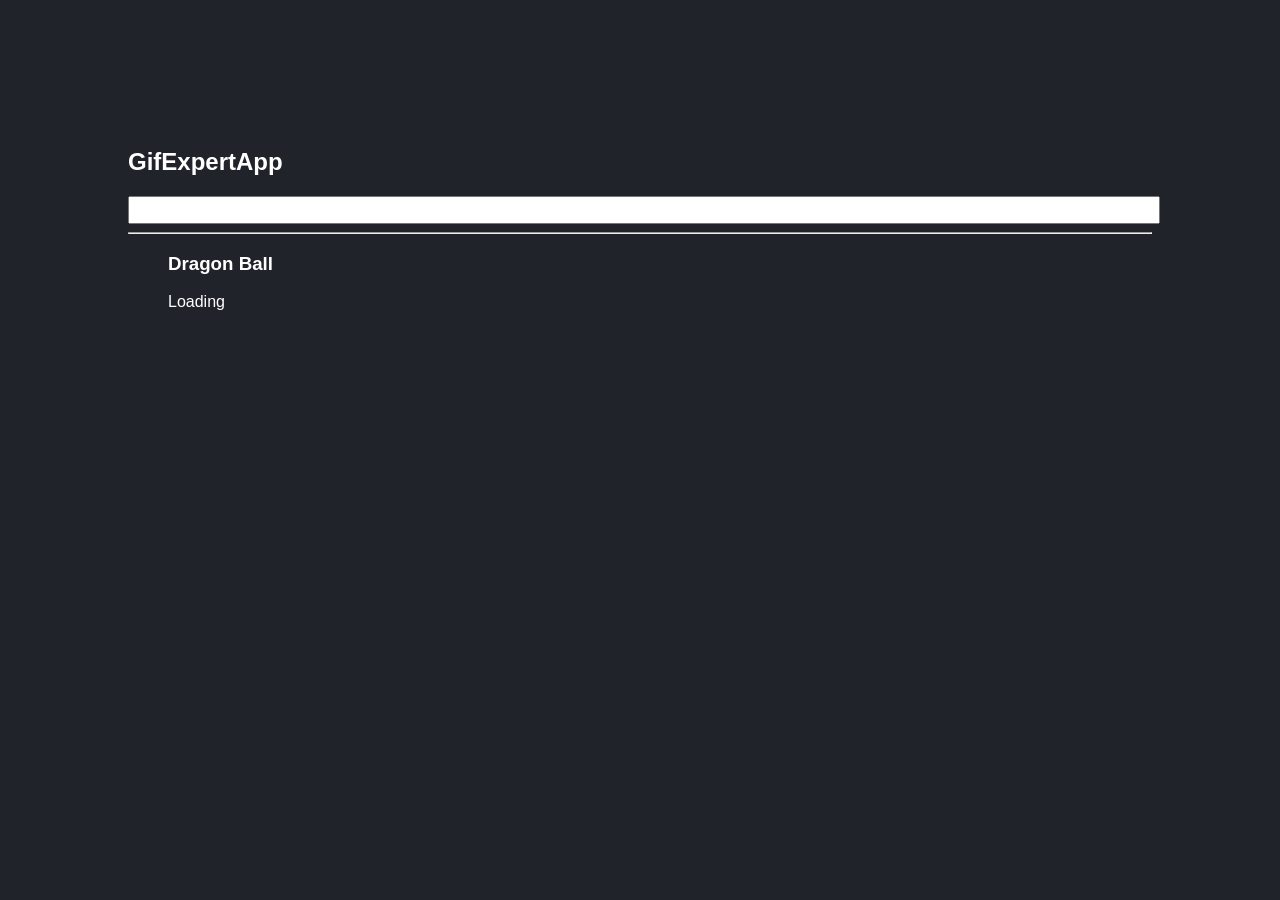
<file: docs/index.html>
<!doctype html>
<html lang="en">

<head>
    <meta charset="utf-8" />
    <link rel="icon" href="./favicon.ico" />
    <meta name="viewport" content="width=device-width,initial-scale=1" />
    <meta name="theme-color" content="#000000" />
    <meta name="description" content="Web site created using create-react-app" />
    <link rel="apple-touch-icon" href="./logo192.png" />
    <link rel="manifest" href="./manifest.json" />
    <link rel="stylesheet" href="https://cdnjs.cloudflare.com/ajax/libs/animate.css/4.1.1/animate.min.css" />
    <title>GifExpertApp</title>
    <script defer="defer" src="./static/js/main.9dc0f7b4.js"></script>
    <link href="./static/css/main.dbe897b4.css" rel="stylesheet">
</head>

<body><noscript>You need to enable JavaScript to run this app.</noscript>
    <div id="root"></div>
</body>


</html>
</file>
<file: docs/static/css/main.dbe897b4.css>
*{font-family:Helvetica,Arial,sans-serif}body,html{background-color:#21232a;color:#fff;padding:60px}input{color:grey;font-size:1.2rem;width:100%}.card{align-content:center;border:1px solid grey;border-radius:6px;margin-bottom:10px;margin-right:10px;overflow:hidden}.card p{padding:5px;text-align:center}.card img{max-height:170px}.card-grid{display:flex;flex-direction:row;flex-wrap:wrap}
/*# sourceMappingURL=main.dbe897b4.css.map*/
</file>
